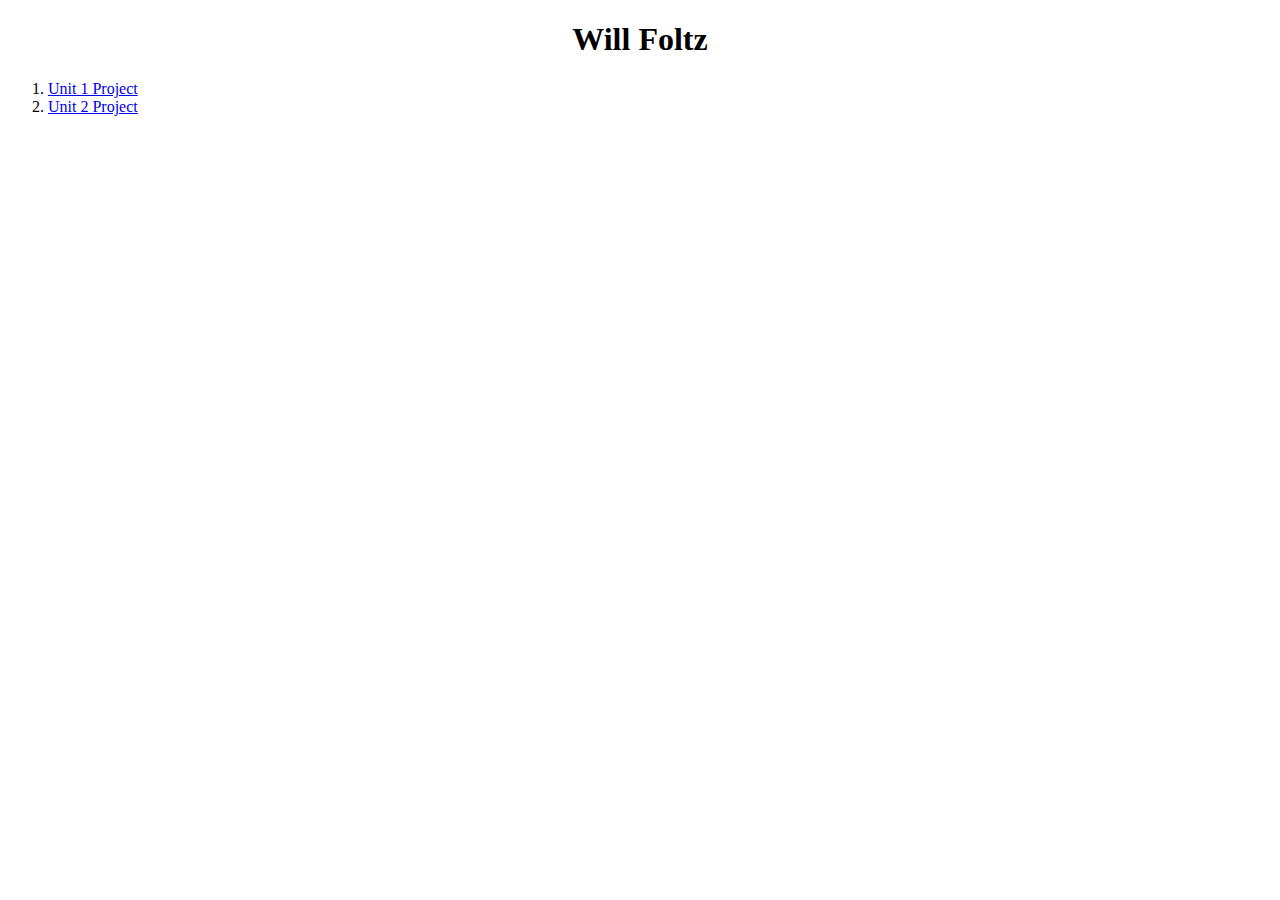
<file: index.html>
<!DOCTYPE html>
<html>

<!DOCTYPE html>
<html>

<head>
  <meta charset="utf-8">
  <meta name="viewport" content="width=device-width">
  <title>replit</title>

</head>

<body>
<center><h1>Will Foltz</h1></center>
<ol>
<li><a href="unit1.html"> Unit 1 Project</li><a/>
<li><a href="unit2.html">Unit 2 Project </li><a/>
</ol>

  
</body>
</file>
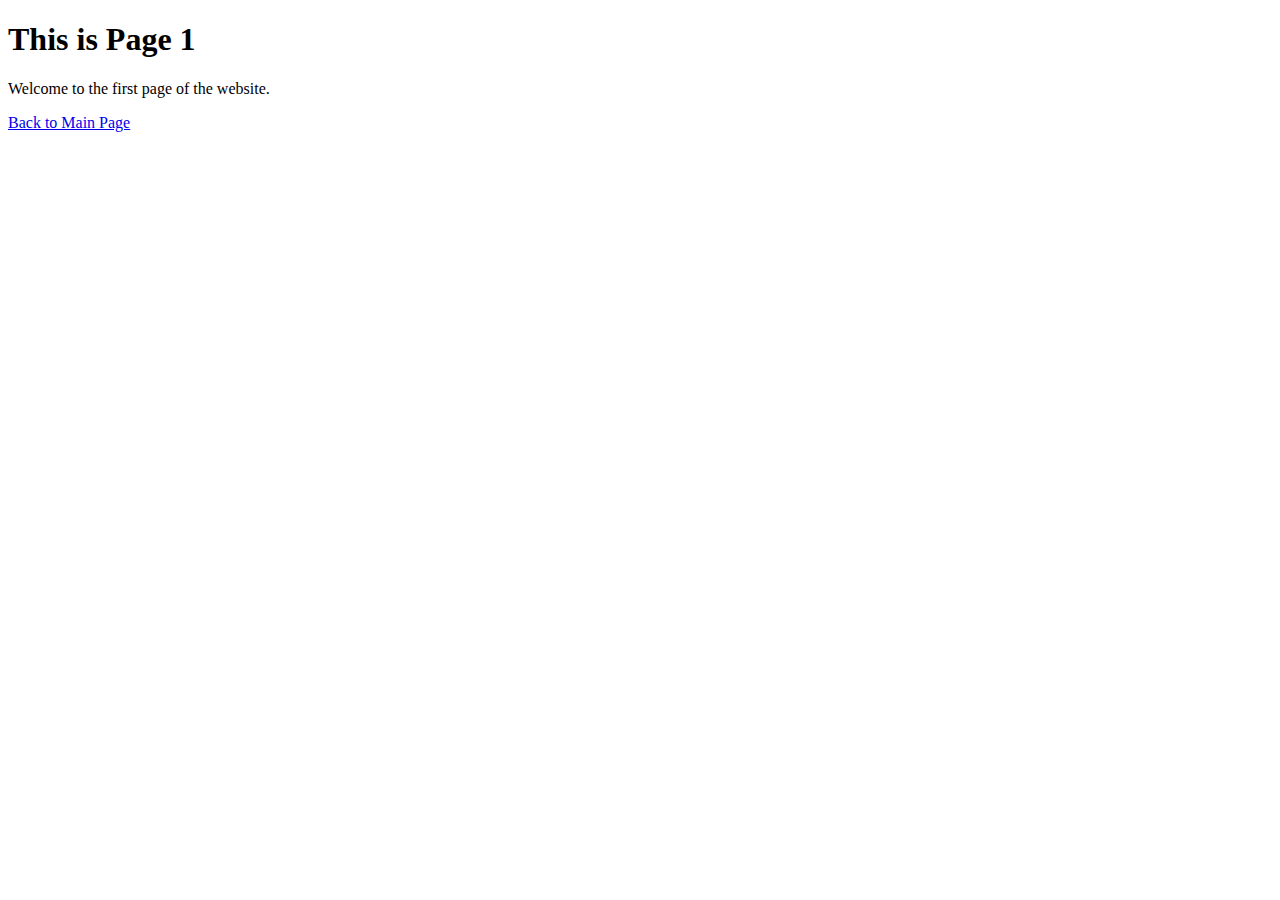
<file: page1.html>
<!DOCTYPE html> 
<html>
  <head> 
    <title>Page 1</title> 
  </head> 
  
  <body> <h1>This is Page 1</h1> <p>Welcome to the first page of the website.</p> <!-- Add a link to go back to the main page --> <a href="index.html">Back to Main Page</a> 
  
  </body> 

</html>
</file>
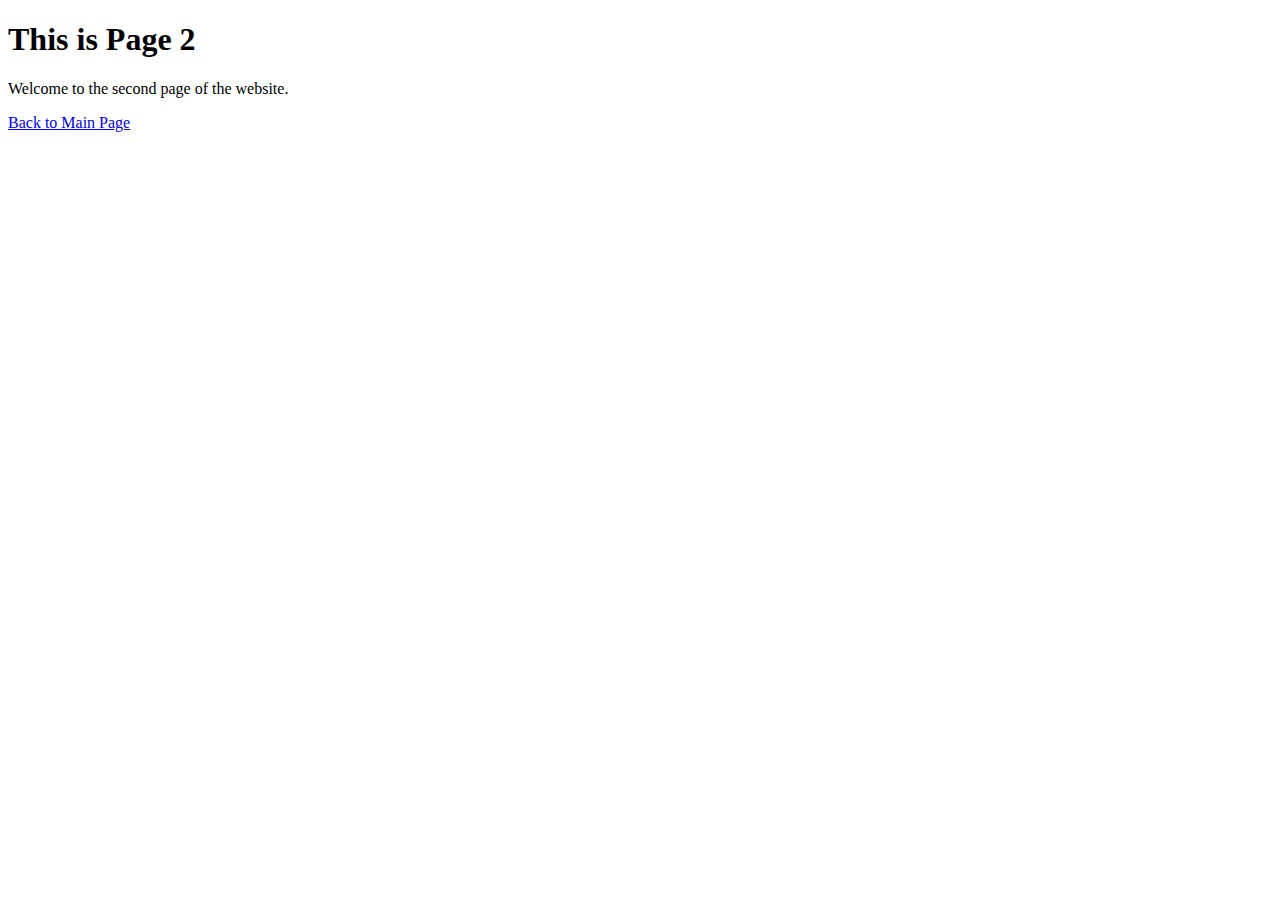
<file: page2.html>
<!DOCTYPE html> 
<html>
  <head> 
    <title>Page 2</title> 
  </head> 
  
  <body> <h1>This is Page 2</h1> <p>Welcome to the second page of the website.</p> <!-- Add a link to go back to the main page --> <a href="index.html">Back to Main Page</a> 
  
  </body> 

</html>
</file>
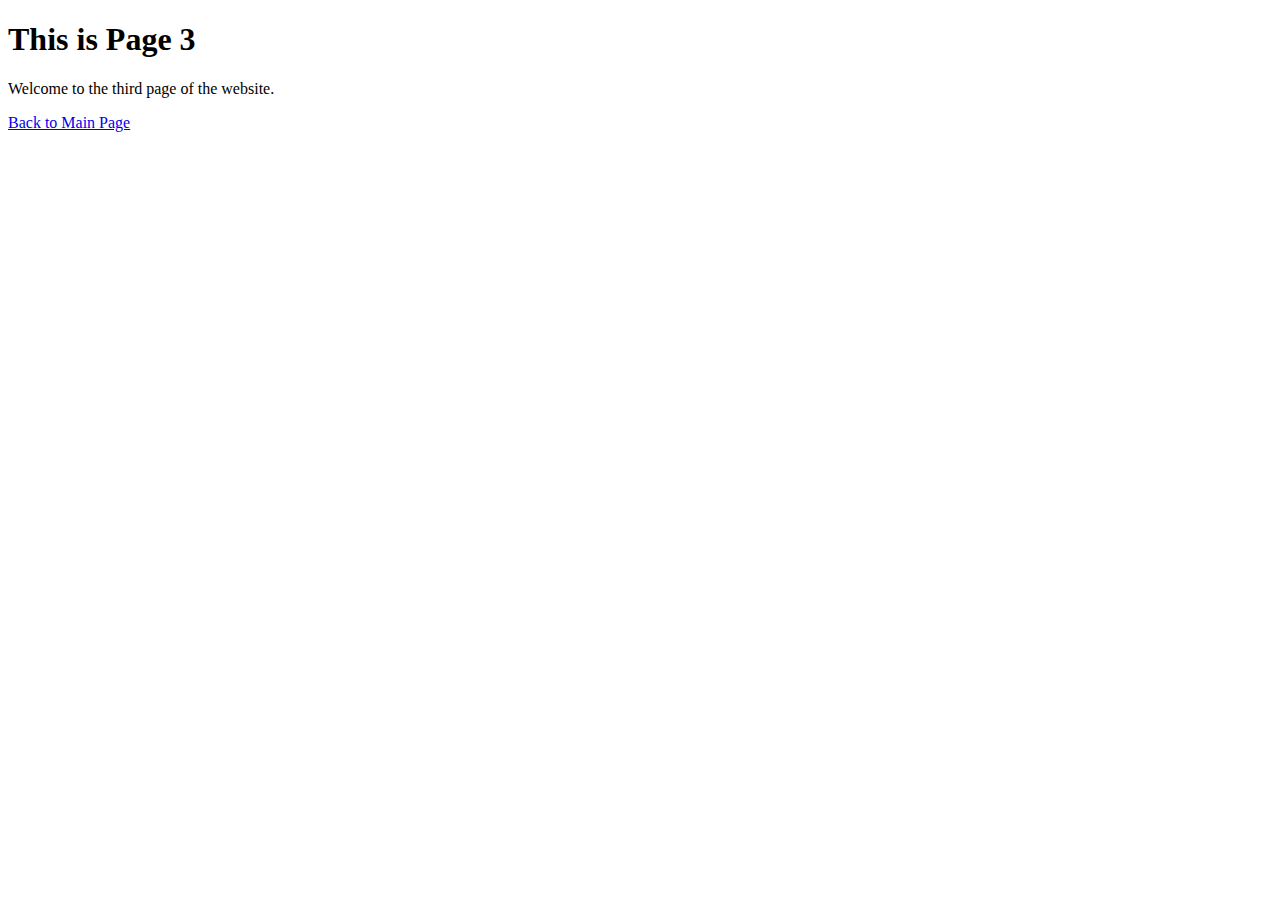
<file: page3.html>
<!DOCTYPE html> 
<html>
  <head> 
    <title>Page 3</title> 
  </head> 
  
  <body> <h1>This is Page 3</h1> <p>Welcome to the third page of the website.</p> <!-- Add a link to go back to the main page --> <a href="index.html">Back to Main Page</a> 
  
  </body> 

</html>
</file>
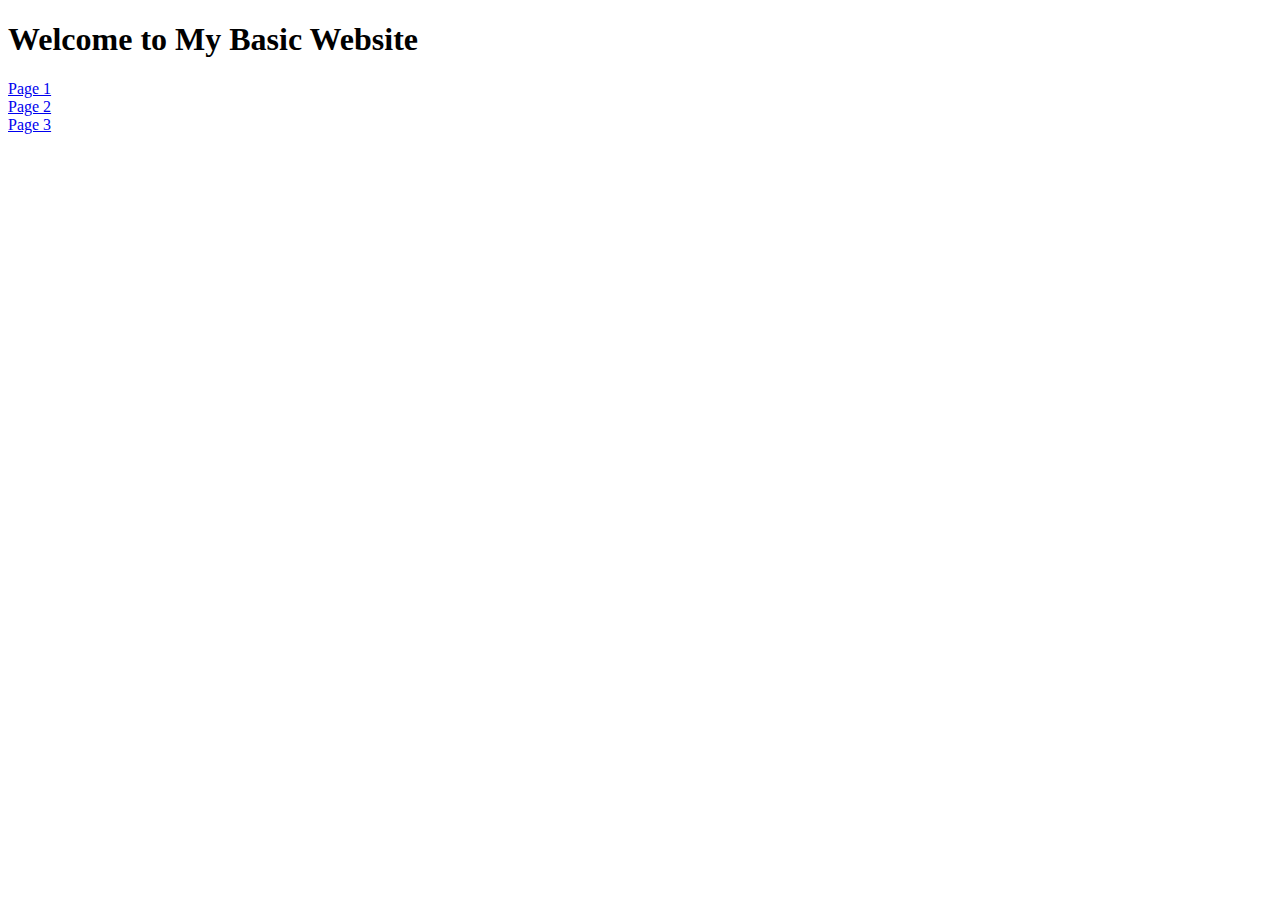
<file: unit2.html>
<!DOCTYPE html>
<html>

<head> 
  <title>Main Page</title> 

</head> 
  

<body>
  <h1>Welcome to My Basic Website</h1>
<a href="page1.html">Page 1</a> <br> <a href="page2.html">Page 2</a> <br> <a href="page3.html">Page 3</a>

</body> 

</html>
</file>
